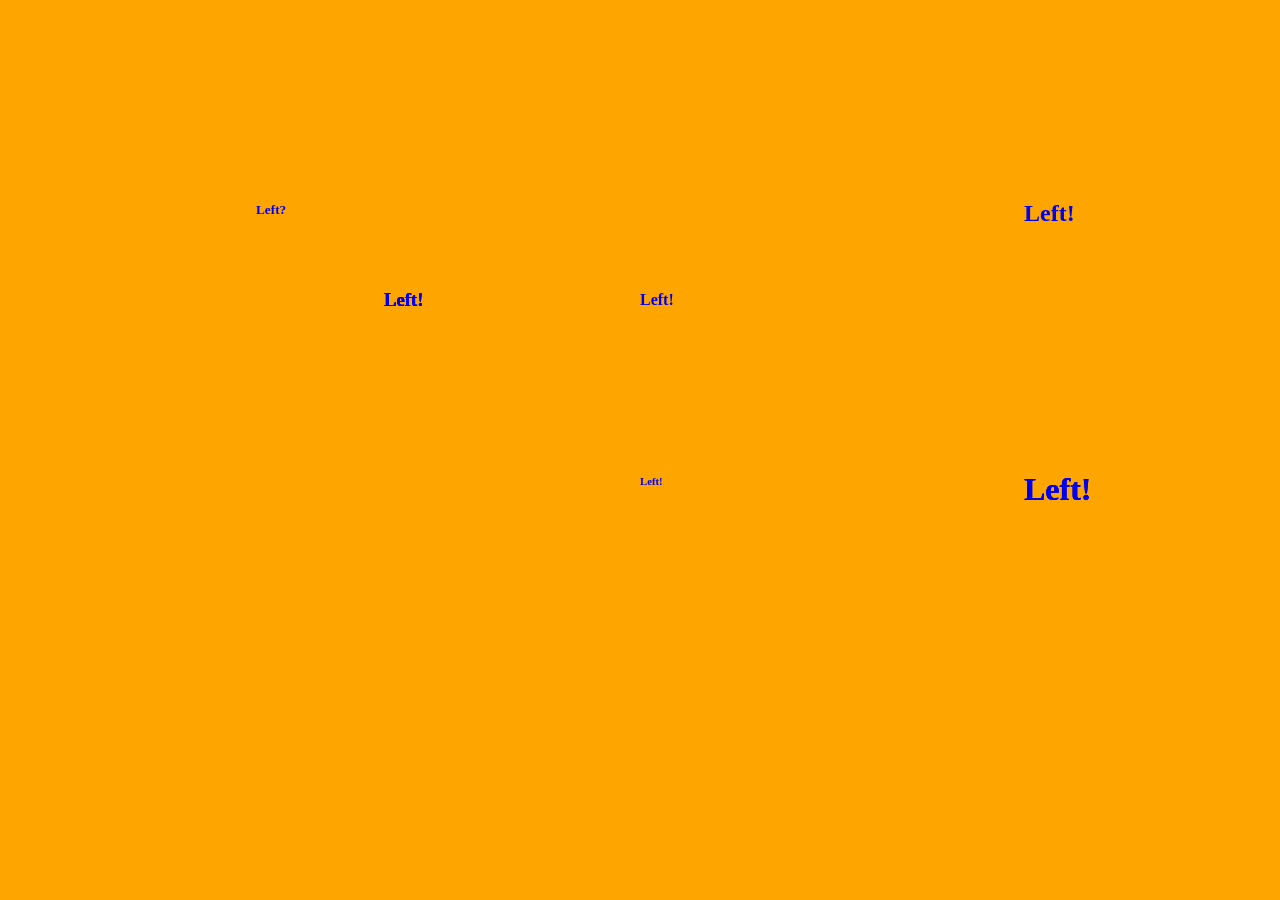
<file: Left1.html>
<!DOCTYPE html>
<html lang="en">
<head>
    <meta charset="UTF-8">
    <meta name="viewport" content="width=device-width, initial-scale=1.0">
    <title>My Website</title>
    <link rel="stylesheet" href="stylesleft.css">
</head>
<body>
    <div>
<a href="Left2.html" ><h5>Left?</h5></a>
        <style>
            h5 {
                position: absolute;
                top: 20%;
                left: 20%;
            }
        </style>
    </div>
    <div class="Left!">
<a href="index.html" ><h3>Left!</h3></a>
        <style>
            h3 {
                position: absolute;
                top: 80%;
                left: 80%;
            }
        </style>
    </div>
        <div class="Left!">
<a href="index.html" ><h3>Left!</h3></a>
        <style>
            h3 {
                position: absolute;
                top: 60%;
                left: 30%;
            }
        </style>
    </div>
        <div class="Left!">
<a href="index.html" ><h1>Left!</h1></a>
        <style>
            h1 {
                position: absolute;
                top: 50%;
                left: 20%;
            }
        </style>
    </div>    <div class="Left!">
<a href="index.html" ><h2>Left!</h2></a>
        <style>
            h2 {
                position: absolute;
                top: 20%;
                left: 80%;
            }
        </style>
    </div>    <div class="Left!">
<a href="index.html" ><h6>Left!</h6></a>
        <style>
            h6 {
                position: absolute;
                top: 50%;
                left: 50%;
            }
        </style>
    </div>    <div class="Left!">
<a href="index.html" ><h1>Left!</h1></a>
        <style>
            h1 {
                position: absolute;
                top: 80%;
                left: 30%;
            }
        </style>
    </div>    <div class="Left!">
<a href="index.html" ><h3>Left!</h3></a>
        <style>
            h3 {
                position: absolute;
                top: 60%;
                left: 20%;
            }
        </style>
    </div>    <div class="Left!">
<a href="index.html" ><h4>Left!</h4></a>
        <style>
            h4 {
                position: absolute;
                top: 30%;
                left: 50%;
            }
        </style>
    </div>    <div class="Left!">
<a href="index.html" ><h1>Left!</h1></a>
        <style>
            h1 {
                position: absolute;
                top: 50%;
                left: 80%;
            }
        </style>
    </div>    <div class="Left!">
<a href="index.html" ><h3>Left!</h3></a>
        <style>
            h3 {
                position: absolute;
                top: 30%;
                left: 30%;
            }
        </style>
    </div>
</body>
</html>
</file>
<file: stylesleft.css>
body {
    background-color: orange;
    
}
</file>
